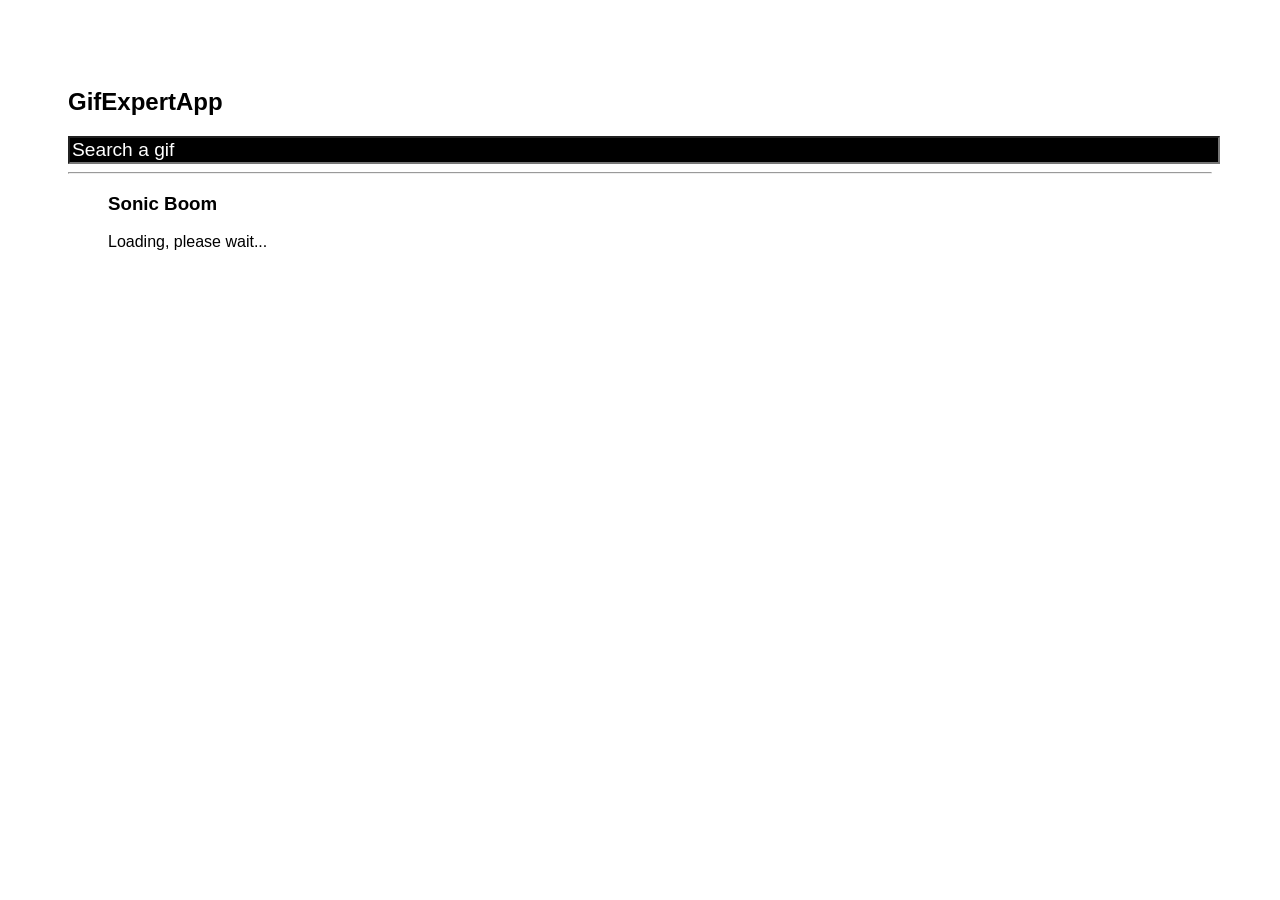
<file: docs/index.html>
<!doctype html>
<html lang="en">

<head>
    <meta charset="utf-8" />
    <link rel="icon" href="./favicon.ico" />
    <meta name="viewport" content="width=device-width,initial-scale=1" />
    <meta name="theme-color" content="#000000" />
    <meta name="description" content="Web site created using create-react-app" />
    <link rel="apple-touch-icon" href="./logo192.png" />
    <link rel="manifest" href="./manifest.json" />
    <link rel="stylesheet" href="https://cdnjs.cloudflare.com/ajax/libs/animate.css/4.1.1/animate.min.css" />
    <title>Max Gif App</title>
    <script defer="defer" src="./static/js/main.d4f1e2fc.js"></script>
    <link href="./static/css/main.61fdb012.css" rel="stylesheet">
</head>

<body><noscript>You need to enable JavaScript to run this app.</noscript>
    <div id="root"></div>
</body>

</html>
</file>
<file: docs/static/css/main.61fdb012.css>
*{font-family:Helvetica,Arial,sans-serif}body{padding:60px}input{background-color:#000;color:#fff;font-size:1.2rem;width:100%}.card{align-content:center;border:1px solid gray;border-radius:6px;margin-bottom:10px;margin-right:10px;overflow:hidden}.card p{padding:5px;text-align:center}.card img{max-height:170px}.card-grid{display:flex;flex-direction:row;flex-wrap:wrap}
/*# sourceMappingURL=main.61fdb012.css.map*/
</file>
